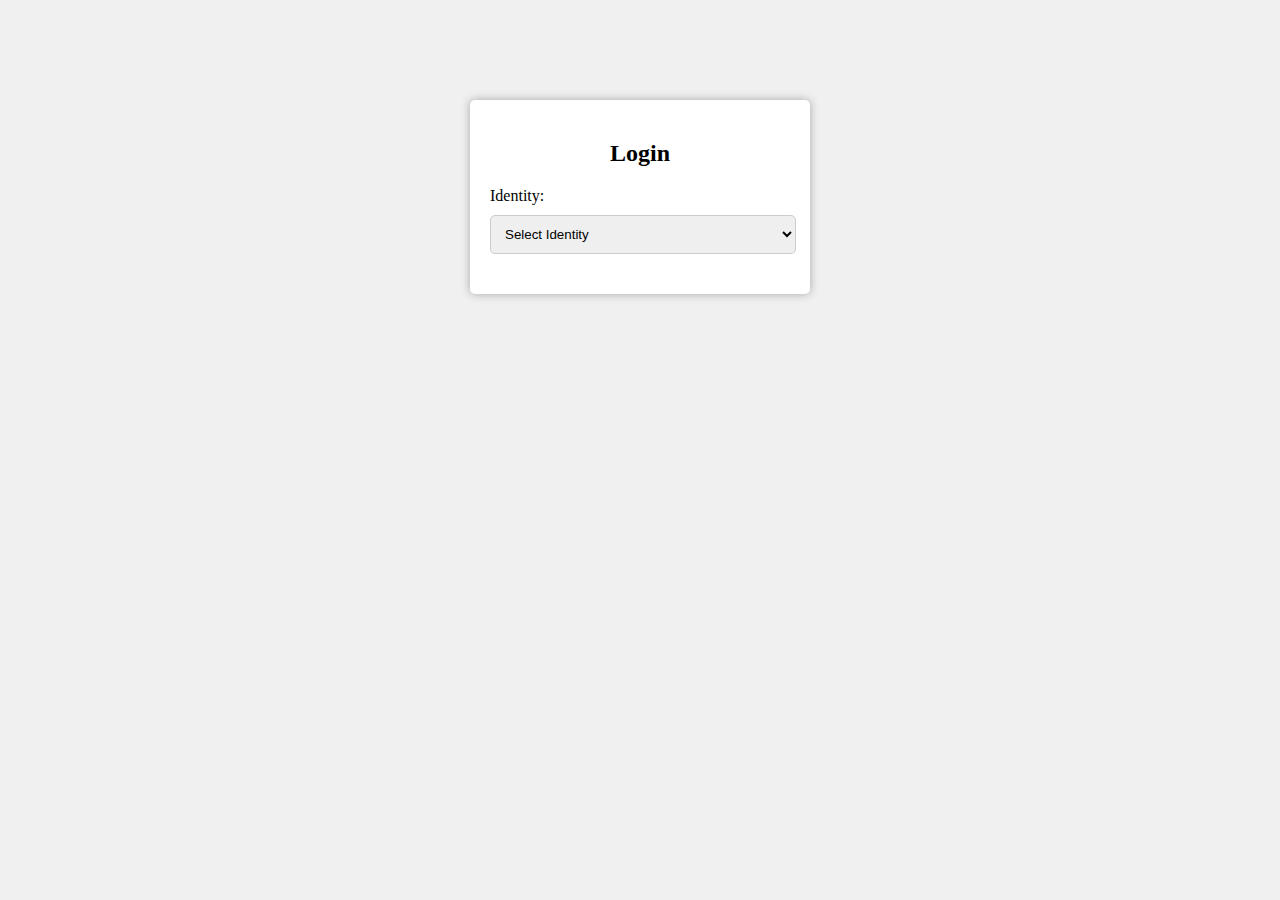
<file: log_in.html>
<!DOCTYPE html>
<html>
  <head>
    <meta charset="UTF-8">
    <title>Login Page</title>
    <link rel="stylesheet" href="log_in.css">
  </head>
  <body>
    <div class="login-box">
      <h2>Login</h2>
      <form action="./backend/log_in.php" method="post">
        <label for="identity">Identity:</label>
        <select id="identity" name="identity" onchange="showLoginForm()">
          <option name="identify">Select Identity</option>
          <option value="admin" name="admin">Admin</option>
          <option value="teacher" name="teacher">Teacher</option>
          <option value="student" name="student">Student</option>
        </select>
        <div id="login-form" style="display:none">
          <label for="username">Username:</label>
          <input type="text" id="username" name="account">
          <label for="password">Password:</label>
          <input type="password" id="password" name="pwd">
          <button type="submit" >Login</button>
        </div>
      </form>
    </div>
    <script src="log_in.js"></script>
  </body>
</html>
</file>
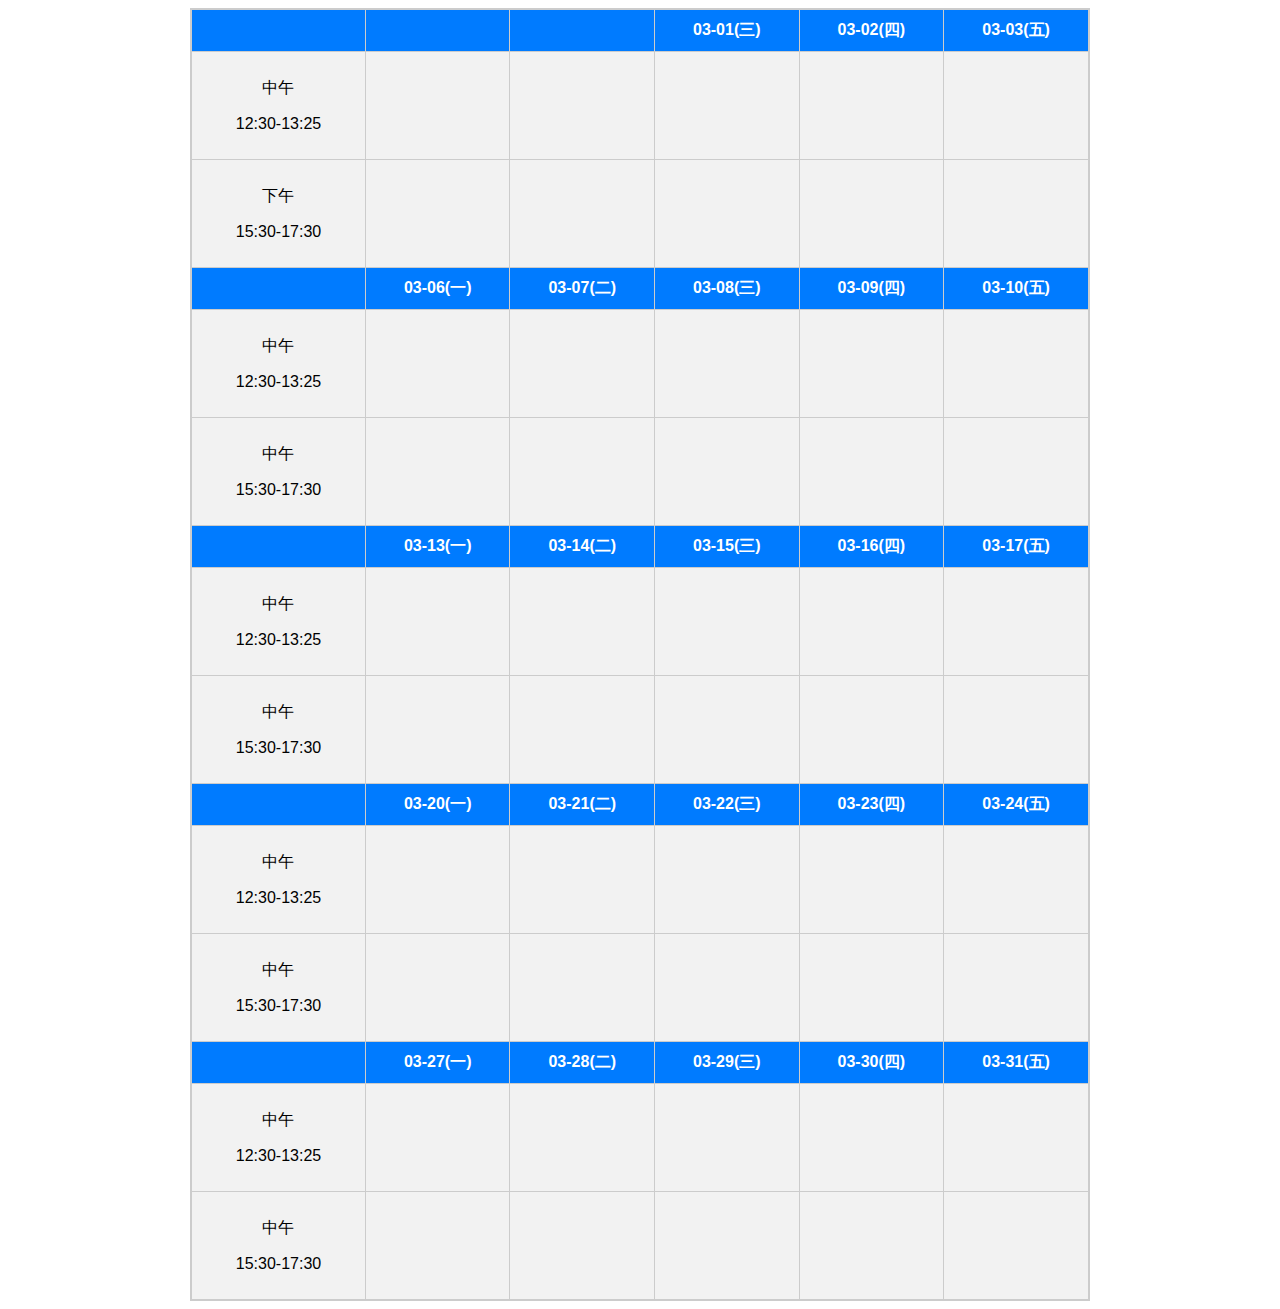
<file: reserve.html>
<!DOCTYPE html>
<html lang="en">
<head>
    <meta charset="UTF-8">
    <meta http-equiv="X-UA-Compatible" content="IE=edge">
    <meta name="viewport" content="width=device-width, initial-scale=1.0">
    <title>Document</title>
	<style>
		/* 設定表格樣式 */
		table {
		  margin: 0 auto;
		  width: 100%;
		  border-collapse: collapse;
		  border: 2px solid #ccc;
		  font-family: Arial, sans-serif;
		  font-size: 16px;
		  max-width: 900px;
		}
	  
		th, td {
		  text-align: center;
		  border: 1px solid #ccc;
		  padding: 10px;
		}
	  
		/* 設定表頭樣式 */
		th {
		  background-color: #007bff;
		  color: white;
		  font-weight: bold;
		  text-transform: uppercase;
		}
	  
		/* 設定表格內容樣式 */
		td {
		  background-color: #f2f2f2;
		}
	  
		/* 設定偶數行背景顏色 */
		tr:nth-child(even) {
		  background-color: #e6e6e6;
		}
	  </style>
</head>
<body>
    <table>
		<tr>
		  <th></th>
		  <th></th>
		  <th></th>
		  <th>03-01(三)</th>
		  <th>03-02(四)</th>
		  <th>03-03(五)</th>
		</tr>
		<tr>
		  <td><p>中午</p><p>12:30-13:25</p></td>
		  <td></td>
		  <td></td>
		  <td></td>
		  <td></td>
		  <td></td>
		</tr>
		<tr>
		  <td><p>下午</p><p>15:30-17:30</p></td>
		  <td></td>
		  <td></td>
		  <td></td>
		  <td></td>
		  <td></td>
		</tr>
		<tr>
			<th></th>
			<th>03-06(一)</th>
			<th>03-07(二)</th>
			<th>03-08(三)</th>
			<th>03-09(四)</th>
			<th>03-10(五)</th>
		  </tr>
		  <tr>
			<td><p>中午</p><p>12:30-13:25</p></td>
			<td></td>
			<td></td>
			<td></td>
			<td></td>
			<td></td>
		  </tr>
		  <tr>
			<td><p>中午</p><p>15:30-17:30</p></td>
			<td></td>
			<td></td>
			<td></td>
			<td></td>
			<td></td>
		  </tr>
		  <tr>
			<th></th>
			<th>03-13(一)</th>
			<th>03-14(二)</th>
			<th>03-15(三)</th>
			<th>03-16(四)</th>
			<th>03-17(五)</th>
		  </tr>
		  <tr>
			<td><p>中午</p><p>12:30-13:25</p></td>
			<td></td>
			<td></td>
			<td></td>
			<td></td>
			<td></td>
		  </tr>
		  <tr>
			<td><p>中午</p><p>15:30-17:30</p></td>
			<td></td>
			<td></td>
			<td></td>
			<td></td>
			<td></td>
		  </tr>
		  <tr>
			<th></th>
			<th>03-20(一)</th>
			<th>03-21(二)</th>
			<th>03-22(三)</th>
			<th>03-23(四)</th>
			<th>03-24(五)</th>
		  </tr>
		  <tr>
			<td><p>中午</p><p>12:30-13:25</p></td>
			<td></td>
			<td></td>
			<td></td>
			<td></td>
			<td></td>
		  </tr>
		  <tr>
			<td><p>中午</p><p>15:30-17:30</p></td>
			<td></td>
			<td></td>
			<td></td>
			<td></td>
			<td></td>
		  </tr>
		  <tr>
			<th></th>
			<th>03-27(一)</th>
			<th>03-28(二)</th>
			<th>03-29(三)</th>
			<th>03-30(四)</th>
			<th>03-31(五)</th>
		  </tr>
		  <tr>
			<td><p>中午</p><p>12:30-13:25</p></td>
			<td></td>
			<td></td>
			<td></td>
			<td></td>
			<td></td>
		  </tr>
		  <tr>
			<td><p>中午</p><p>15:30-17:30</p></td>
			<td></td>
			<td></td>
			<td></td>
			<td></td>
			<td></td>
		  </tr>
	</table>	  
</body>
</html>
</file>
<file: log_in.css>
body {
    background-color: #f0f0f0;
  }
  
  .login-box {
    width: 300px;
    margin: 100px auto;
    background-color: #fff;
    padding: 20px;
    border-radius: 5px;
    box-shadow: 0 0 10px rgba(0, 0, 0, 0.3);
  }
  
  h2 {
    text-align: center;
    margin-bottom: 20px;
  }
  
  form label {
    display: block;
    margin-bottom: 10px;
  }
  
  form input{
    width: 95%;
    padding: 10px;
    margin-bottom: 20px;
    border: 1px solid #ccc;
    border-radius: 5px;
  }
  form select {
    width: 102%;
    padding: 10px;
    margin-bottom: 20px;
    border: 1px solid #ccc;
    border-radius: 5px;
  }
  
  form button {
    display: block;
    width: 100%;
    padding: 10px;
    background-color: #4CAF50;
    color: #fff;
    border: none;
    border-radius: 5px;
    cursor: pointer;
  }
  
  form button:hover {
    background-color: #3e8e41;
  }
</file>
